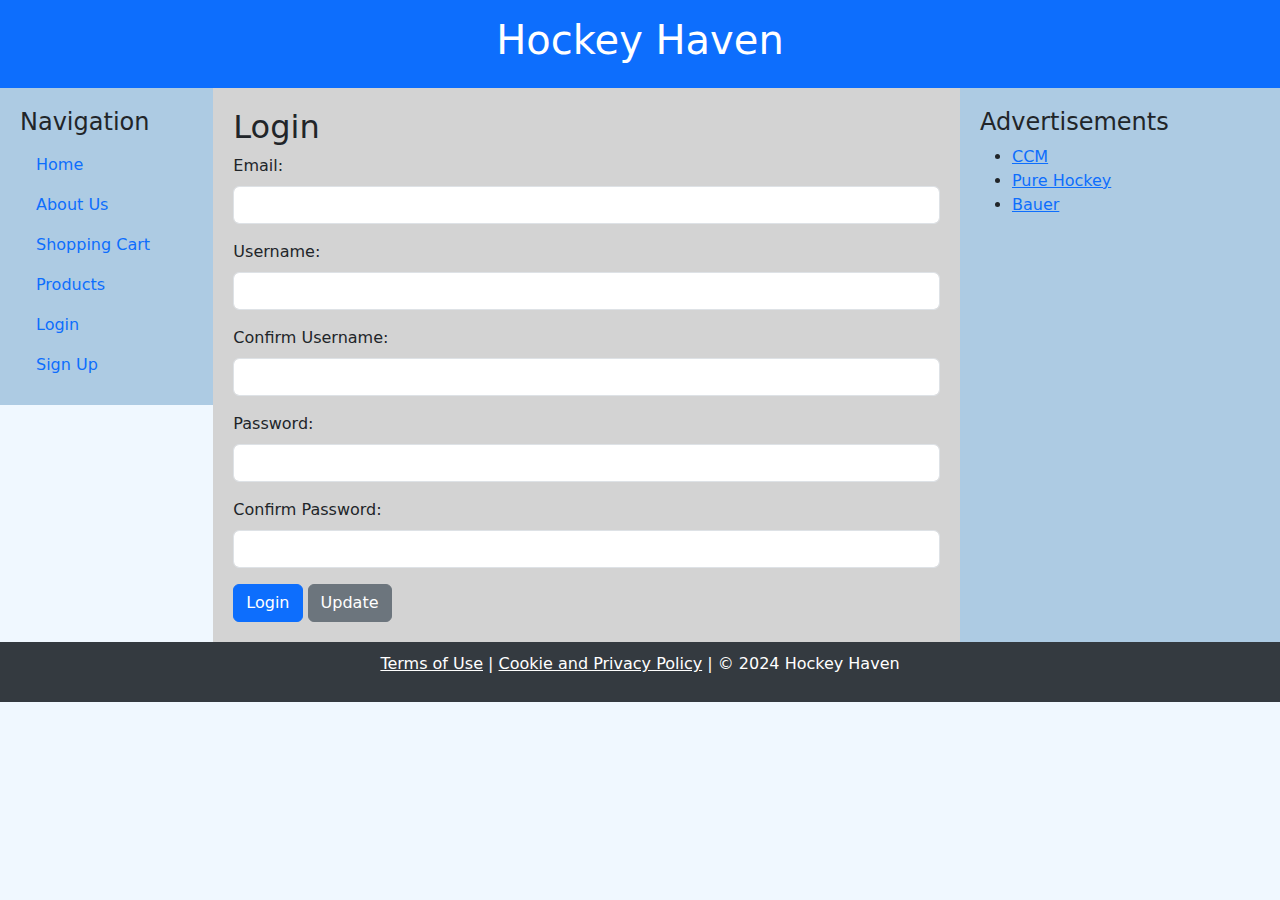
<file: User Signup.html>
<!DOCTYPE html>
<html lang="en">
<head>
  <meta charset="UTF-8">
  <meta name="viewport" content="width=device-width, initial-scale=1.0">
  <title>Sign Up - Hockey Haven</title>
  <!-- Bootstrap CSS CDN -->
  <link href="https://cdn.jsdelivr.net/npm/bootstrap@5.3.0-alpha1/dist/css/bootstrap.min.css" rel="stylesheet">
  <style>
    /* Custom styles for layout */
    body {
      background-color: #f0f8ff;
    }
    #sidebar {
      background-color: #adcbe3;
      padding: 20px;
      height: 100%;
    }
    #main-content {
      background-color: #d3d3d3;
      padding: 20px;
    }
    #ads {
      background-color: #adcbe3;
      padding: 20px;
    }
    #footer {
      background-color: #343a40;
      color: white;
      padding: 10px;
    }
    #footer a {
      color: #fff;
      text-decoration: underline;
    }

    /* Styles for valid fields */
    .was-validated .form-control:valid {
      border-color: #198754;
    }

    /* JSON display */
    pre {
      background-color: #f8f9fa;
      padding: 15px;
      border: 1px solid #ccc;
    }
  </style>
</head>
<body>

<!-- Header -->
<header class="bg-primary text-white text-center py-3">
  <h1>Hockey Haven</h1>
</header>

<!-- Main Layout -->
<div class="container-fluid">
  <div class="row">
    <!-- Sidebar Navigation -->
    <nav id="sidebar" class="col-md-2 d-none d-md-block">
      <h4>Navigation</h4>
      <ul class="nav flex-column">
        <li class="nav-item"><a class="nav-link" href="index.html">Home</a></li>
        <li class="nav-item"><a class="nav-link" href="#">About Us</a></li>
        <li class="nav-item"><a class="nav-link" href="#">Shopping Cart</a></li>
        <li class="nav-item"><a class="nav-link" href="#">Products</a></li>
        <li class="nav-item"><a class="nav-link" href="#">Login</a></li>
        <li class="nav-item"><a class="nav-link active" href="signup.html">Sign Up</a></li>
      </ul>
    </nav>

    <!-- Main Content Area -->
    <main id="main-content" class="col-md-7">
      <h2>Login</h2>
      <form id="signupForm" class="row g-3 needs-validation" novalidate>
        <div class="col-sm-12">
          <label for="email" class="form-label">Email:</label>
          <input type="email" class="form-control" id="email" required>
          <div class="invalid-feedback">
            Please provide a valid email!
          </div>
        </div>
        <div class="col-sm-12">
          <label for="username" class="form-label">Username:</label>
          <input type="text" class="form-control" id="username" required>
          <div class="invalid-feedback">
            Please provide a username!
          </div>
        </div>
        <div class="col-sm-12">
          <label for="confirmUsername" class="form-label">Confirm Username:</label>
          <input type="text" class="form-control" id="confirmUsername" required>
          <div class="invalid-feedback">
            Please confirm your username!
          </div>
        </div>
        <div class="col-sm-12">
          <label for="password" class="form-label">Password:</label>
          <input type="password" class="form-control" id="password" required>
          <div class="invalid-feedback">
            Please provide a password!
          </div>
        </div>
        <div class="col-sm-12">
          <label for="confirmPassword" class="form-label">Confirm Password:</label>
          <input type="password" class="form-control" id="confirmPassword" required>
          <div class="invalid-feedback">
            Please confirm your password!
          </div>
        </div>
        <div class="col-12">
          <button class="btn btn-primary" type="submit">Login</button>
          <button class="btn btn-secondary" type="button" id="updateBtn">Update</button>
        </div>
      </form>

      <!-- Section for displaying form data as JSON -->
      <h4 id="jsonTitle" style="display: none;"></h4>
      <pre id="jsonData" style="display: none;"></pre>


    </main>

    <!-- Advertisement Section -->
    <aside id="ads" class="col-md-3">
      <h4>Advertisements</h4>
      <ul>
        <li><a href="#">CCM</a></li>
        <li><a href="#">Pure Hockey</a></li>
        <li><a href="#">Bauer</a></li>
      </ul>
    </aside>
  </div>
</div>

<!-- Footer -->
<footer id="footer" class="text-center">
  <p><a href="#">Terms of Use</a> | <a href="#">Cookie and Privacy Policy</a> | &copy; 2024 Hockey Haven</p>
</footer>

<!-- Bootstrap JS CDN -->
<script src="https://cdn.jsdelivr.net/npm/bootstrap@5.3.0-alpha1/dist/js/bootstrap.bundle.min.js"></script>
<script>
  (() => {
    'use strict'

    const form = document.getElementById('signupForm');
    const jsonData = document.getElementById('jsonData');
    const jsonTitle = document.getElementById('jsonTitle');

    form.addEventListener('submit', event => {
      event.preventDefault();

      // Validate the form
      if (!form.checkValidity()) {
        form.classList.add('was-validated');
      } else {
        // Gather the form data as JSON
        const formData = {
          email: document.getElementById('email').value,
          username: document.getElementById('username').value,
          confirmUsername: document.getElementById('confirmUsername').value,
          password: document.getElementById('password').value,
          confirmPassword: document.getElementById('confirmPassword').value,
        };

        // Display the JSON data
        jsonData.textContent = JSON.stringify(formData, null, 2);

        // Show the <pre> element and title
        jsonData.style.display = 'block';
        jsonTitle.style.display = 'block';
      }
    });

    document.getElementById('updateBtn').addEventListener('click', () => {
      // Gather the form data
      const formData = {
        email: document.getElementById('email').value,
        username: document.getElementById('username').value,
        confirmUsername: document.getElementById('confirmUsername').value,
        password: document.getElementById('password').value,
        confirmPassword: document.getElementById('confirmPassword').value,
      };

      // Display the updated data in the pre element
      jsonData.textContent = JSON.stringify(formData, null, 2);

      // Show the <pre> element and title
      jsonData.style.display = 'block';
      jsonTitle.style.display = 'block';
    });
  })();

</script>
</body>
</html>
</file>
